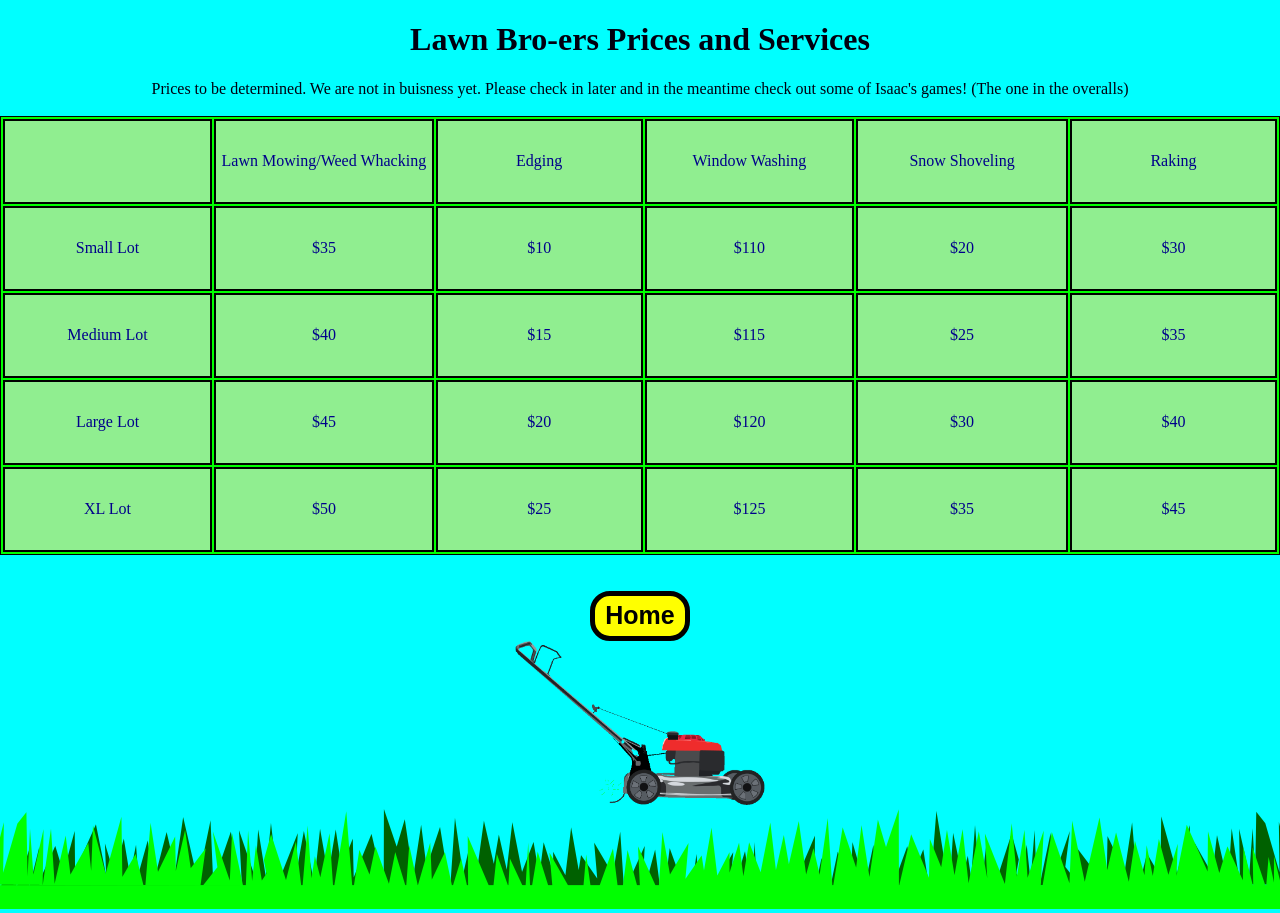
<file: calculator.html>
<!DOCTYPE html>
<html>

<head>
  <title>Lawn Bro-ers Pricing</title>
  <link rel="icon" type="image/x-icon" href="images/favicon.ico">
  <link rel="stylesheet" href="style.css">
</head>

<body>
  <h1>Lawn Bro-ers Prices and Services</h1>
  Prices to be determined. We are not in buisness yet. Please check in later and in the meantime check out some of Isaac's games! (The one in the overalls)
  <br>
  <br>
  <table>
    <tr>
      <td class="cell"></td>
      <td class="cell">Lawn Mowing/Weed Whacking</td>
      <td class="cell">Edging</td>
      <td class="cell">Window Washing</td>
      <td class="cell">Snow Shoveling</td>
      <td class="cell">Raking</td>
    </tr>
    <tr>
      <td class="cell">Small Lot</td>
      <td class="cell">$35</td>
      <td class="cell">$10</td>
      <td class="cell">$110</td>
      <td class="cell">$20</td>
      <td class="cell">$30</td>
    </tr>
    <tr>
      <td class="cell">Medium Lot</td>
      <td class="cell">$40</td>
      <td class="cell">$15</td>
      <td class="cell">$115</td>
      <td class="cell">$25</td>
      <td class="cell">$35</td>
    </tr>
    <tr>
      <td class="cell">Large Lot</td>
      <td class="cell">$45</td>
      <td class="cell">$20</td>
      <td class="cell">$120</td>
      <td class="cell">$30</td>
      <td class="cell">$40</td>
    </tr>
    <tr>
      <td class="cell">XL Lot</td>
      <td class="cell">$50</td>
      <td class="cell">$25</td>
      <td class="cell">$125</td>
      <td class="cell">$35</td>
      <td class="cell">$45</td>
    </tr>
  </table>
  <br>
  <br>
  <a href="https://lawnbro-ers.github.io/lawnbroerswebsite/"><button id="home"><b>Home</b></button></a>
  <br>
  <img src="images/Lawnmower.gif" class="lawnmower" alt="insert Lawn Mower gif" style="width: 250px">
  <img src="images/Grass_Background.png" class="lawnmower" alt="GRASSSSSS" style="width: 100%">
</body>

</html>
</file>
<file: style.css>
body {
  background-color: cyan;
  text-align: center;
  color: #000010;
  margin: 0px;
}

#home {
  background-color: yellow;
  border: 5px solid black;
  border-radius: 20px;
  width: 100px;
  height: 50px;
  font-size: 25px;
}

#price {
  background-color: yellow;
  border: 5px solid black;
  border-radius: 20px;
  width: 200px;
  height: 50px;
  font-size: 25px;
}

.games {
  background-color: yellow;
  border: 3px solid black;
  border-radius: 50px;
  height: 50px;
  margin: 5px;
}

.lawnmower {
  height: auto;
  margin: 0px;
}

.cell {
  width: 250px;
  height: 75px;
  background-color: lightgreen;
  border: 2px solid black;
  margin: 5px;
  padding: 3px;
}

a {
  color: darkblue;
}

a:hover {
 color: blue;
}

table, th {
  border:1px solid black;
  background-color: lime;
  color: darkblue;
}
</file>
